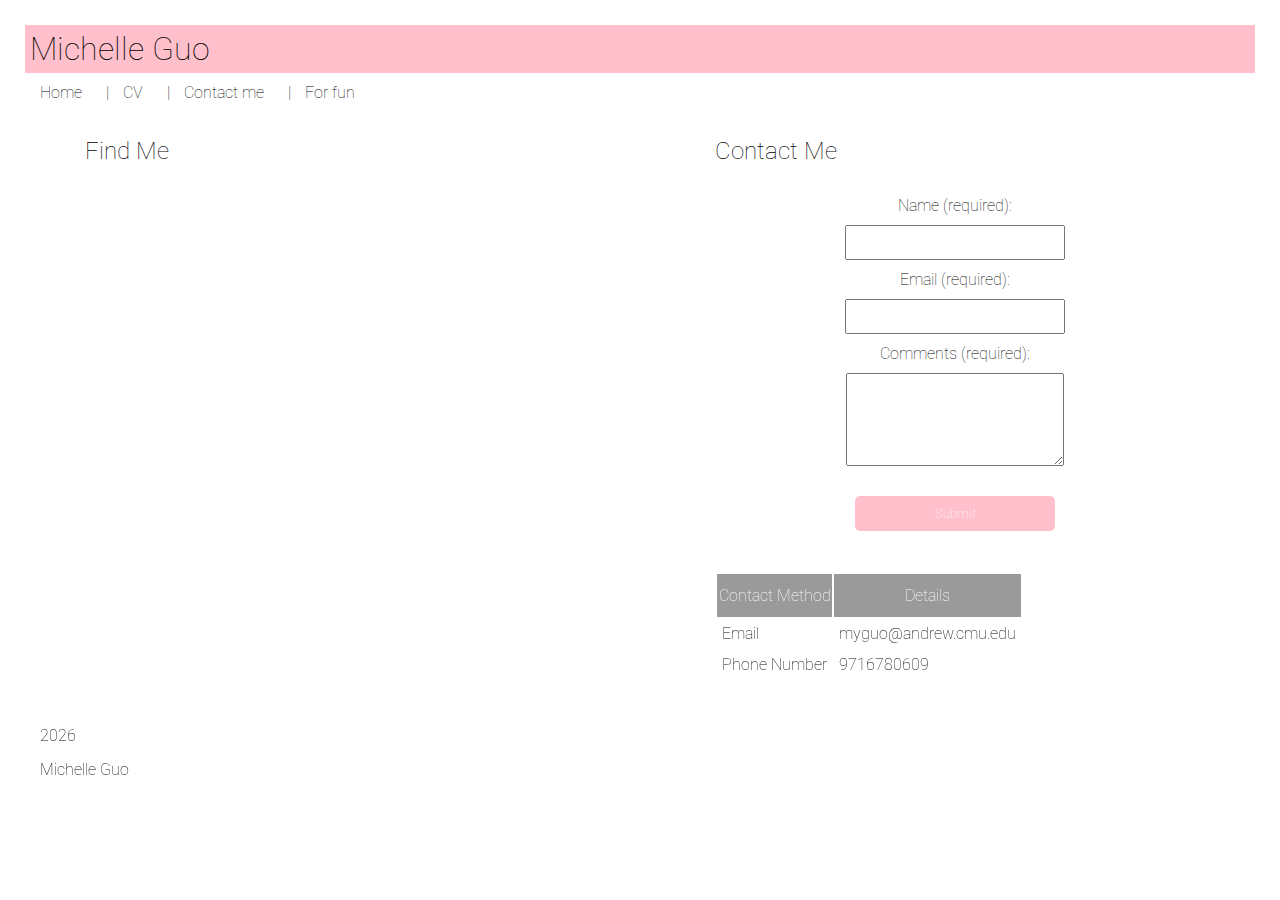
<file: views/contact.html>
<!DOCTYPE html>
<html lang="en">
<head>
    <meta charset="UTF-8">
    <meta name="viewport" content="width=device-width, initial-scale=1.0">
    <title>Document</title>
    <meta name="author" content="Michelle Guo">
    <meta name="keywords" content="Carnegie Mellon University, Information Systems">
    <meta name="description" content="Michelle Guo professional website">
    <title>Michelle Guo</title>
    <link rel="stylesheet" href="../statics/style.css">
    <link rel="preconnect" href="https://fonts.googleapis.com">
    <link rel="preconnect" href="https://fonts.gstatic.com" crossorigin>
    <link href="https://fonts.googleapis.com/css2?family=Roboto:ital,wght@0,100..900;1,100..900&display=swap" rel="stylesheet">
    <script src="../statics/script.js" defer></script>
  </head>
  <body onload="addYear()">
        <h1 id ="webname"> Michelle Guo</h1>
        <nav> 
            <a href="../index.html" class="navlink">Home</a> |
            <a href="cv.html" class="navlink">CV</a> |
            <a href="contact.html" class="navlink">Contact me</a> |
            <a href="fun.html" class="navlink">For fun</a>
        </nav>

    <div class="mainLayout">
      <div class="item1">
        <h2>Find Me</h2>
        <iframe src="https://www.google.com/maps/embed?pb=!1m18!1m12!1m3!1d3036.441770830486!2d-79.94450232346864!3d40.44335825401739!2m3!1f0!2f0!3f0!3m2!1i1024!2i768!4f13.1!3m3!1m2!1s0x8834f221e4664a2f%3A0x6978a425592daae!2sUniversity%20Center%2C%205032%20Forbes%20Ave%2C%20Pittsburgh%2C%20PA%2015213!5e0!3m2!1sen!2sus!4v1742783078801!5m2!1sen!2sus" width="600" height="450" style="border:0;" allowfullscreen="" loading="lazy" referrerpolicy="no-referrer-when-downgrade"></iframe>
      </div>
    
      <div class="item2">
        <h2>Contact Me</h2>
        
        <form id="contactForm">
          <label for="name">Name (required):</label>
          <input type="text" id="name" name="name" required>

          <label for="email">Email (required):</label>
          <input type="email" id="email" name="email" required>

          <label for="comments">Comments (required):</label>
          <textarea id="comments" name="comments" rows="5" cols="40" required></textarea>

          <p id="formMessage"></p>

          <input type="submit" value="Submit" id="submit" onclick="validateForm()">
        </form>
        
          <table>
            <thead>
              <tr>
                <th>Contact Method</th>
                <th>Details</th>
              </tr>
            </thead>
            <tbody>
              <tr>
                <td>Email</td>
                <td>myguo@andrew.cmu.edu</td>
              </tr>
              <tr>
                <td>Phone Number</td>
                <td>9716780609</td>
              </tr>
            </tbody>
          </table>
      </div>
    </div>
        
    <footer>
      <p id="copyYear"></p>
      <p>Michelle Guo</p>
  </footer>
</body>
</html>
</file>
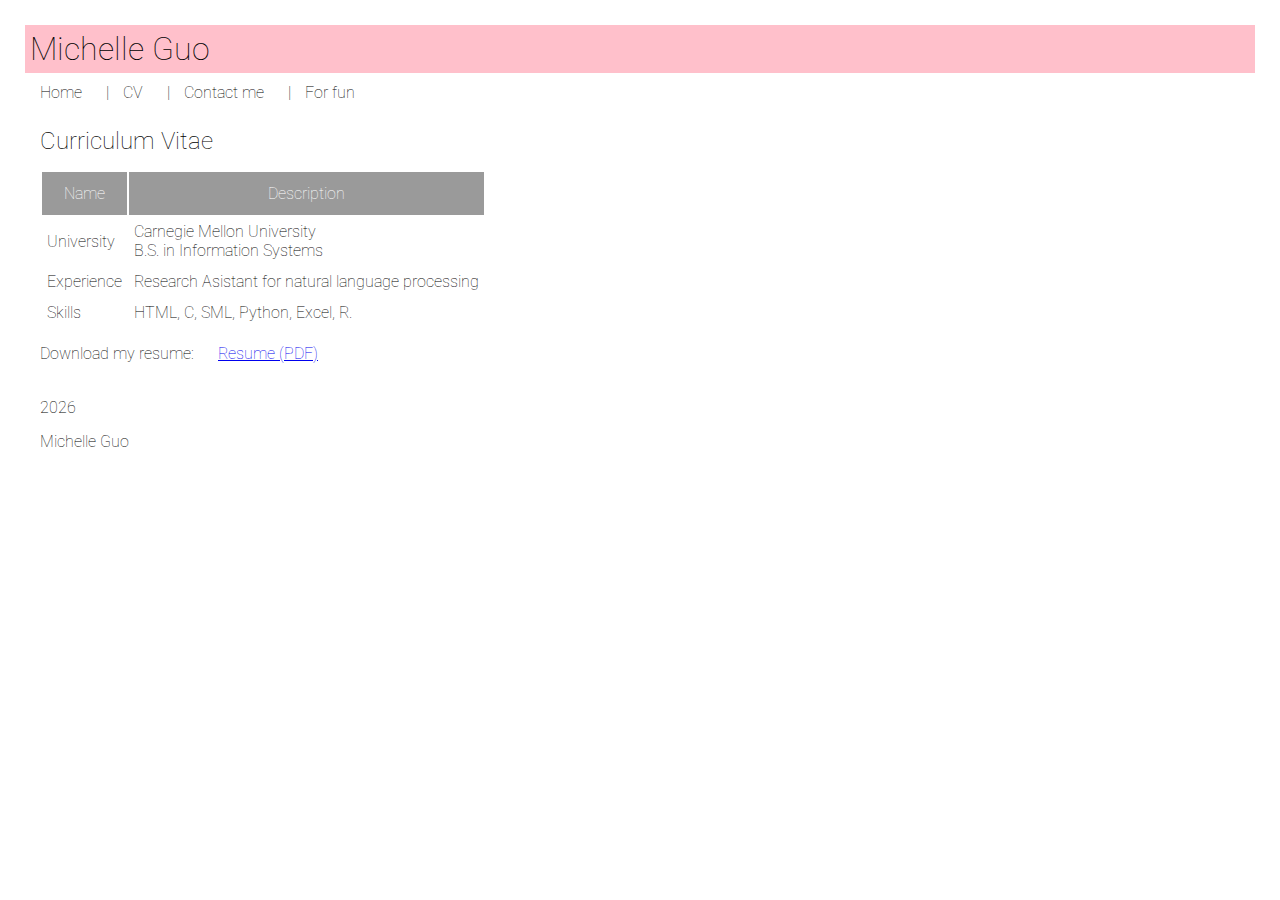
<file: views/cv.html>
<!DOCTYPE html>
<html lang="en">
<head>
    <meta charset="UTF-8">
    <meta name="viewport" content="width=device-width, initial-scale=1.0">
    <title>Document</title>
    <meta name="author" content="Michelle Guo">
    <meta name="keywords" content="Carnegie Mellon University, Information Systems">
    <meta name="description" content="Michelle Guo professional website">
    <title>Michelle Guo</title>
    <link rel="stylesheet" href="../statics/style.css">
    <link rel="preconnect" href="https://fonts.googleapis.com">
    <link rel="preconnect" href="https://fonts.gstatic.com" crossorigin>
    <link href="https://fonts.googleapis.com/css2?family=Roboto:ital,wght@0,100..900;1,100..900&display=swap" rel="stylesheet">
    <script src="../statics/script.js" defer></script>

</head>
<body onload="addYear()">
        <h1 id ="webname"> Michelle Guo</h1>
        <nav> 
            <a href="../index.html" class="navlink">Home</a> |
            <a href="cv.html" class="navlink">CV</a> |
            <a href="contact.html" class="navlink">Contact me</a> |
            <a href="fun.html" class="navlink">For fun</a>
        </nav>
    <div class="main">
        <h2>Curriculum Vitae</h2>
        <table>
            <thead>
              <tr>
                <th>Name</th>
                <th>Description</th>
              </tr>
            </thead>
            <tbody>
              <tr>
                <td>University</td>
                <td>Carnegie Mellon University<br>B.S. in Information Systems</td>
              </tr>
              <tr>
                <td>Experience</td>
                <td>Research Asistant for natural language processing</td>
              </tr>
              <tr>
                <td>Skills</td>
                <td>HTML, C, SML, Python, Excel, R.</td>
              </tr>
            </tbody>
          </table>
      
        <p>
            Download my resume: 
            <a href="../statics/GuoMichelle Resume.pdf" target="_blank">
              <strong>Resume (PDF)</strong>
            </a>
        </p>
    </div>
    <footer>
      <p id="copyYear"></p>
      <p>Michelle Guo</p>
  </footer>
</body>
</html>
</file>
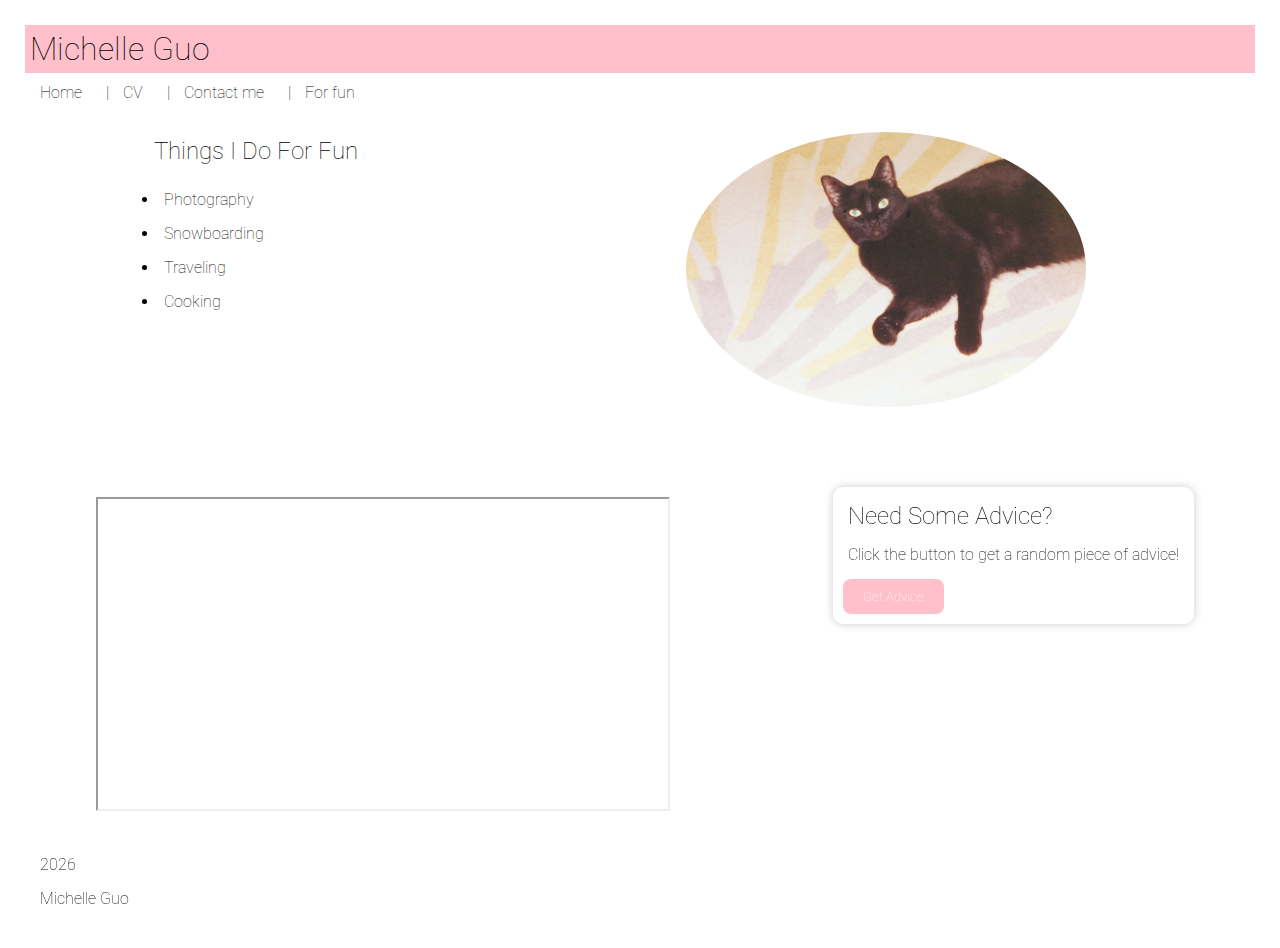
<file: views/fun.html>
<!DOCTYPE html>
<html lang="en">
<head>
    <meta charset="UTF-8">
    <meta name="viewport" content="width=device-width, initial-scale=1.0">
    <title>Document</title>
    <meta name="author" content="Michelle Guo">
    <meta name="keywords" content="Carnegie Mellon University, Information Systems">
    <meta name="description" content="Michelle Guo professional website">
    <title>Michelle Guo</title>
    <link rel="stylesheet" href="../statics/style.css">
    <link rel="preconnect" href="https://fonts.googleapis.com">
    <link rel="preconnect" href="https://fonts.gstatic.com" crossorigin>
    <link href="https://fonts.googleapis.com/css2?family=Roboto:ital,wght@0,100..900;1,100..900&display=swap" rel="stylesheet">
    <script src="../statics/script.js" defer></script>

</head>
<body onload="addYear()">
        <h1 id ="webname"> Michelle Guo</h1>
        <nav> 
            <a href="../index.html" class="navlink">Home</a> |
            <a href="cv.html" class="navlink">CV</a> |
            <a href="contact.html" class="navlink">Contact me</a> |
            <a href="fun.html" class="navlink">For fun</a>
        </nav>
    <div class="mainLayout">
        <div id="item1">
            <h2>Things I Do For Fun</h2>
        <!-- <button id="showListBtn" onclick="showList()">Click to see...</button> -->
        <ul id="funList">
            <li>Photography</li>
            <li>Snowboarding</li>
            <li>Traveling</li>
            <li>Cooking</li>
        </ul>
        </div>
        
        <div class="item2"> <!-- Image -->
            <img src="../statics/cat.JPG" alt="Fun photo" class="funIMG" />
          </div>
        
          <div class="item3"> <!-- YouTube Video -->
            <iframe width="560" height="300" src="https://www.youtube.com/embed/pfaSUYaSgRo?si=05MddURoGteqZaEa" allowfullscreen></iframe>
          </div>
        
          <div class="item4 container"> <!-- Advice API -->
            <h2>Need Some Advice?</h2>
            <p id="adviceText">Click the button to get a random piece of advice!</p>
            <button onclick="getAdvice()">Get Advice</button>
          </div>
    </div>
    <footer>
        <p id="copyYear"></p>
        <p>Michelle Guo</p>
    </footer>
</body>
</html>
</file>
<file: statics/style.css>
* {
    font-family: 'Roboto', sans-serif;
    padding: 5px;
    margin: 5px;
    font-weight: 100;
  }

  header {
    background-color: white; 
    color: black; 
    padding: 10px;
  }
  
  #webname {
    background-color: pink; 

  }

  nav a {
    text-decoration: none;
    color: black; 
    margin-right: 15px;
  }
  
  nav a:hover {
    color: rgba(255, 114, 137, 0.933);
  }
  
  table {
    border-collapse: separate; 
  }
  
  th {
    padding: 12px 0;          
    background-color: #9a9a9a; 
    color: white;           
    width: fit-content;       
  }
  
  tr:nth-child(even) {
    background-color: #ffffff; 
  }
  
  form {
    display: block;     
    margin: 0 auto;     
    text-align: center;  
    width: 50%;    
    border: 1px solid #ffffff; 
    padding: 20px; 
    background-color: #ffffff; 
  }
  
  form input,
  form textarea {
    display: block;
    margin: 10px auto;
    width: 80%;
    padding: 8px;
  }


  form input[type="submit"] {
    background-color: pink; 
    color: white;
    border: none;
    border-radius: 5px;
    padding: 10px 20px;
    cursor: pointer;
  }
  
  form input[type="submit"]:hover {
    background-color: pink;
  }

  /* #funList {
    display: none;
} */

#formMessage {
  color: red;
  margin-top: 10px;
  text-align: center;  
}

.mainLayout {
  display: flex;
  flex-wrap: wrap;
  justify-content: space-around;
  align-items: flex-start;
  gap: 40px;
}

.item1, .item2 {
  flex: 1 1 45%;
  max-width: 500px;
}

/* Rounded image */
.funIMG {
  width: 100%;
  border-radius: 100%;
  max-width: 400px;
  display: block;
  margin: 0 auto 20px;
}

/* Advice Box */
.container {
  display: inline-block;
  border-radius: 10px;
  box-shadow: 0 0 10px 0 rgba(0, 0, 0, 0.2);
}

.container button {
  background-color: pink;
  color: white;
  padding: 10px 20px;
  border: none;
  border-radius: 8px;
  cursor: pointer;
}

.container button:hover {
  background-color: rgb(255, 130, 151);
}
</file>
